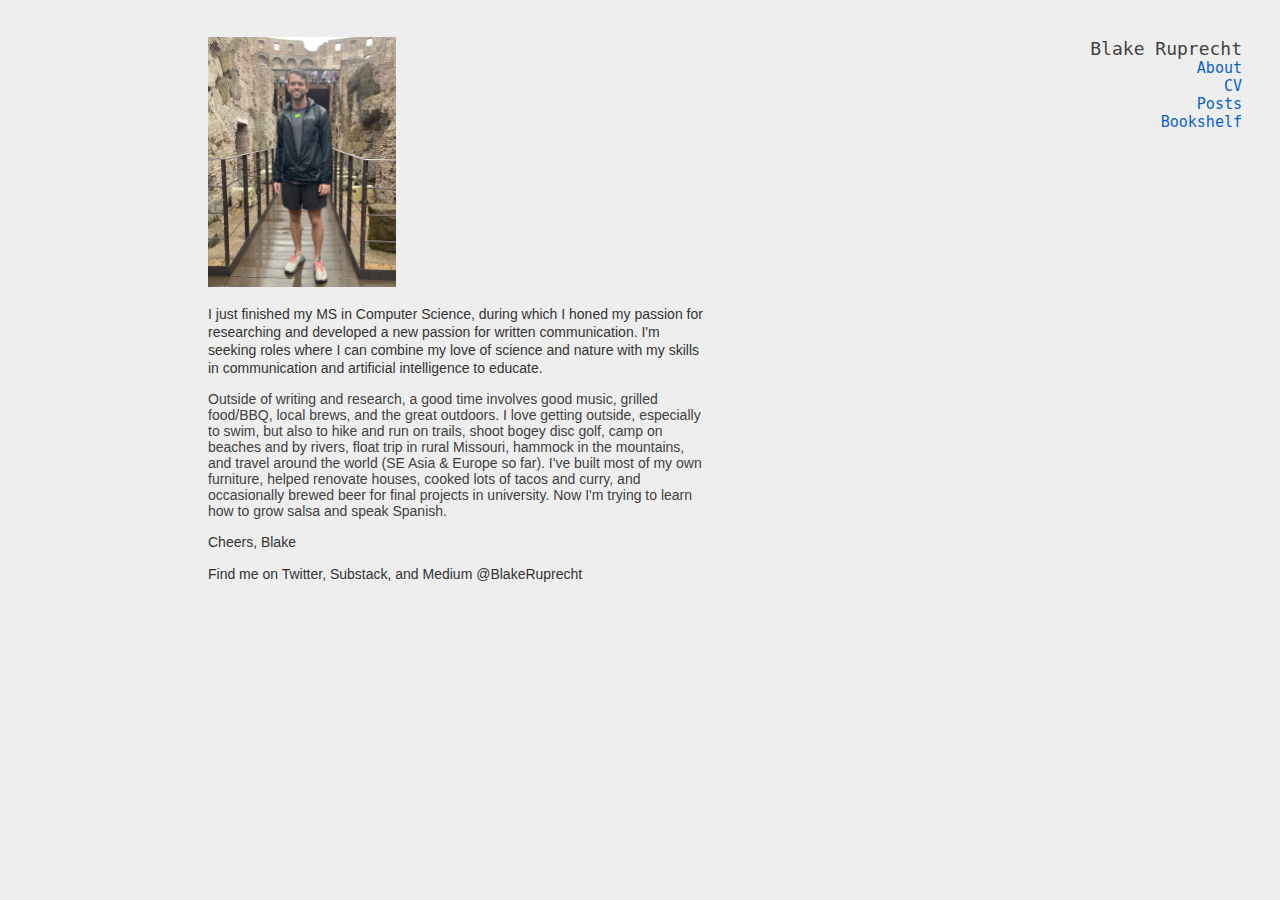
<file: index.html>
<!-- Include header and menu -->
<!DOCTYPE html>
<html lang='en'>
  <head>
    <link rel="stylesheet" href="style.css">
    <meta charset="utf-8">
    <title>Blake Ruprecht</title>
  </head>
  <body>
    <div id="menu">
      <span class="title">Blake Ruprecht</span>
      <ul>
        <li><a href="./index.html">About</a></li>
        <li><a href="./cv_2023_06_16.pdf" target="blank">CV</a></li>
        <li><a href="./posts.html">Posts</a></li>
        <li><a href="./bookshelf.html">Bookshelf</a></li>
      </ul>
    </div>


<!-- Start other stuff -->

    <div id="left">&nbsp;</div>
    <div id="content">

<p><img src="profile.jpg" height="250"></p>
      
<p>I just finished my MS in Computer Science, during which I honed my passion for researching and developed a new passion for written communication. I'm seeking roles where I can combine my love of science and nature with my skills in communication and artificial intelligence to educate.</p>

<p></p>Outside of writing and research, a good time involves good music, grilled food/BBQ, local brews, and the great outdoors. I love getting outside, especially to swim, but also to hike and run on trails, shoot bogey disc golf, camp on beaches and by rivers, float trip in rural Missouri, hammock in the mountains, and travel around the world (SE Asia & Europe so far). I've built most of my own furniture, helped renovate houses, cooked lots of tacos and curry, and occasionally brewed beer for final projects in university. Now I'm trying to learn how to grow salsa and speak Spanish.</p>

<p>Cheers,
Blake</p>

<p>Find me on Twitter, Substack, and Medium @BlakeRuprecht</p>

    </div>
    </div>
  </body>
</html>
</file>
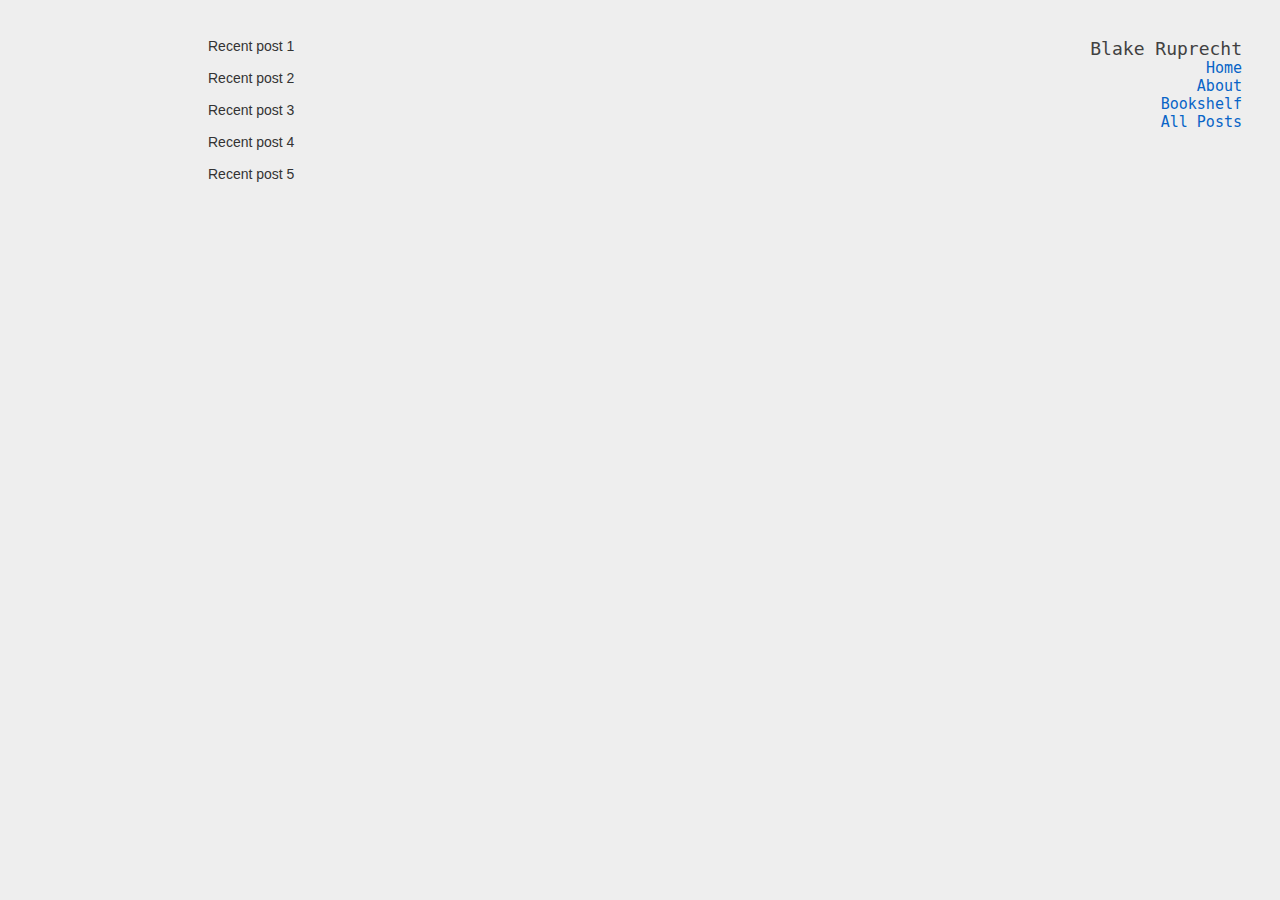
<file: home.html>
<!-- Include header and menu -->
<!DOCTYPE html>
<html lang='en'>
  <head>
    <link rel="stylesheet" href="style.css">
    <meta charset="utf-8">
    <title>Blake Ruprecht</title>
  </head>
  <body>
    <div id="menu">
      <span class="title">Blake Ruprecht</span>
      <ul>
        <li><a href="./home.html">Home</a></li>
        <li><a href="./about.html">About</a></li>
        <li><a href="./bookshelf.html">Bookshelf</a></li>
        <li><a href="./posts.html">All Posts</a></li>
      </ul>
    </div>


<!-- Start other stuff -->

    <div id="left">&nbsp;</div>
    <div id="content">

      <p>Recent post 1</p>
      <p>Recent post 2</p>
      <p>Recent post 3</p>
      <p>Recent post 4</p>
      <p>Recent post 5</p>

    </div>
    </div>
  </body>
</html>
</file>
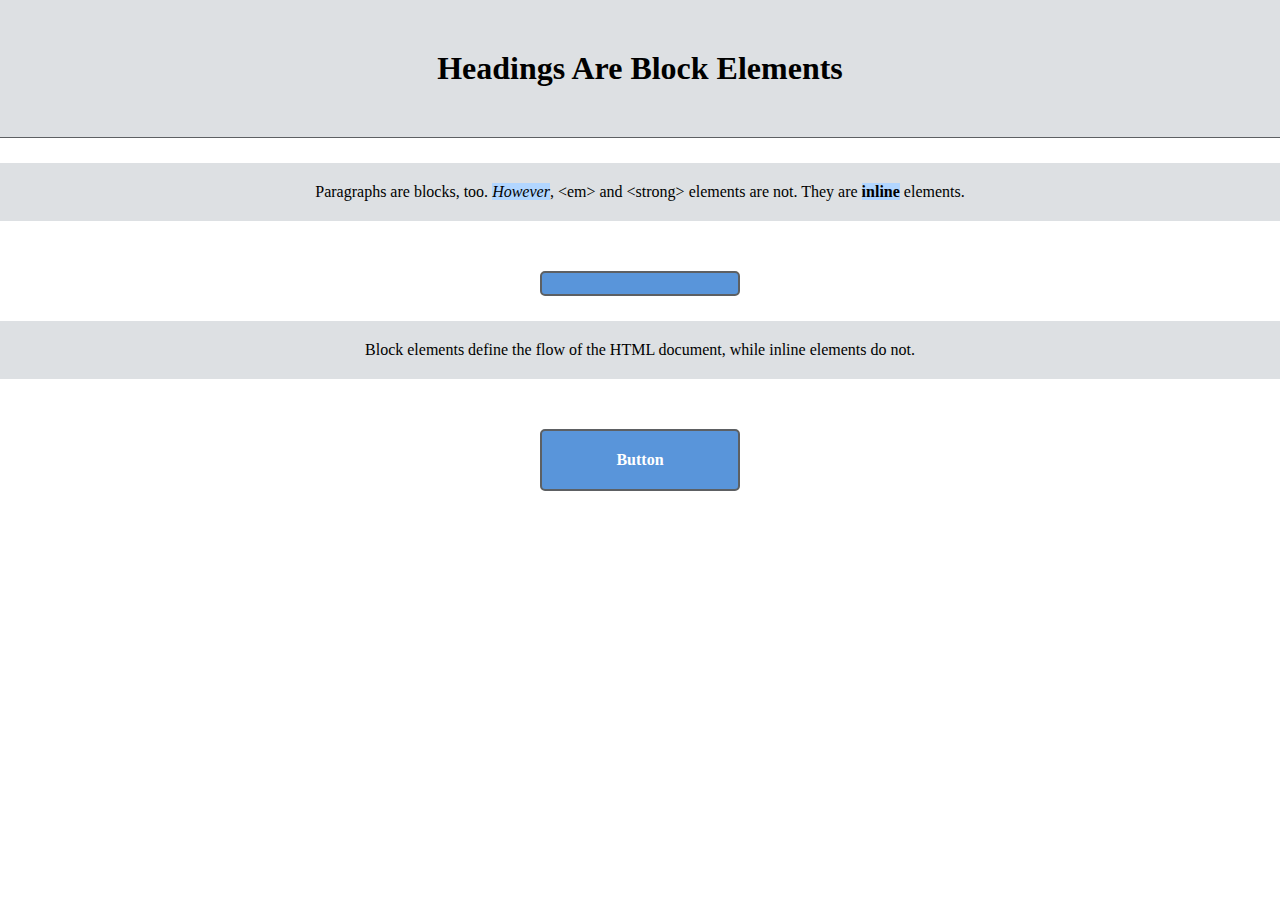
<file: css-box-model/boxes.html>
<!DOCTYPE html>
<html lang='en'>
  <head>
    <meta charset='UTF-8'/>
    <title>Boxes Are Easy!</title>
    <link rel='stylesheet' href='box-styles.css'/>
  </head>
  <body>
    <h1>Headings Are Block Elements</h1>

    <p>Paragraphs are blocks, too. <em>However</em>, &lt;em&gt; and &lt;strong&gt;
       elements are not. They are <strong>inline</strong> elements.</p>

    <div style='padding-top: 1px'></div>  <!-- Add this -->

    <p>Block elements define the flow of the HTML document, while inline elements
       do not.</p>
  </body>
  <div>Button</div>
</html>
</file>
<file: style.css>
body {
  font-family: Helvetica;
  font-size: 14px;
  color: #414141; /*Dark Gray */
  background: #EEEEEE; /*Light Gray*/
  text-decoration: none;
}

h1 {
  font-size: 2em;
}

h2 {
  font-size: 1.6em;
}

#menu {
  float: right;
  margin-top: 30px;
  margin-right: 30px;
  text-align: right;
  width: 180px;
  font-family: "Myriad Pro", "Helvetica Neue", Helvetica;
  font-size: 15px;
}

#menu .title {
  font-family: monospace;
  font-size: 1.2em;
}

#menu ul {
  list-style-type: none;
  margin: 0;
  padding: 0;
}

#menu li {
}

#menu li a {
  display: inline-block;
  color: #0864c7;
  text-decoration: none;
  font-family: monospace;
}

#left {
  height: 1px;
  float: left;
  display: block;
  min-width: 0;
  overflow: hidden;
  width: 200px;
  margin: 0;
  padding: 0;
}

#content {
  margin-top: 15px;
  float: left;
  width: 500px;
}

#content h1, #content h2, #content h3 {
  font-family: "Myriad Pro", "Helvetica Neue", Helvetica;
  margin: 0;
}

#content h2 {
  margin-top: 2em;
}

#content .byline, #content .byline a, #content .note {
  font-size: 10px;
  color: #aaa;
}

#content p, #content ul {
  color: #333;
  line-height: 18px;
}

#content sup.note {
  display: inline-block;
  margin-top: -5px;
}

#content p.notop {
  margin-top: 0;
}

#content .thanks {
  margin-top: 2em;
  padding-top: 1em;
  border-top: 1px solid #eee;
  margin-bottom: 4em;
  font-size: smaller;
  color: #777;
}

#content .thanks a {
  color: #777;
}

#content li {
  margin-bottom: 0.7em;
}

.post + .post {
  margin-top: 50px;
}

sup, sub {
  vertical-align: baseline;
  position: relative;
  top: -0.4em;
}
sub {
  top: 0.4em;
}
</file>
<file: css-box-model/box-styles.css>
* {
    margin: 0;
    padding: 0;
    box-sizing: border-box;
}

h1, p {
    background-color: #DDE0E3;  /*light gray*/
}

em, strong{
    background-color: #B2D6FF;  /*light blue*/
}

h1 {
    padding: 50px;
    border-bottom: 1px solid #5d6063;
}

/*
p {
    padding-top: 20px;
    padding-bottom: 20px;
    padding-left: 30px;
    padding-right: 30px;
}

p {
    padding: 20px 10px;
}
*/

p {
    padding: 20px 30px 20px 30px; /* top right bottom left */
    margin-bottom: 50px;
    margin-top: 25px;
}

div {
    color: #FFF;
    background-color: #5995da;
    font-weight: bold;
    padding: 20px;
    text-align: center;
    border: 2px solid #5d6063;
    border-radius: 5px;

    width: 200px;
    box-sizing: border-box;
    margin: 20px auto;
}

body {
    text-align: center;
}
</file>
